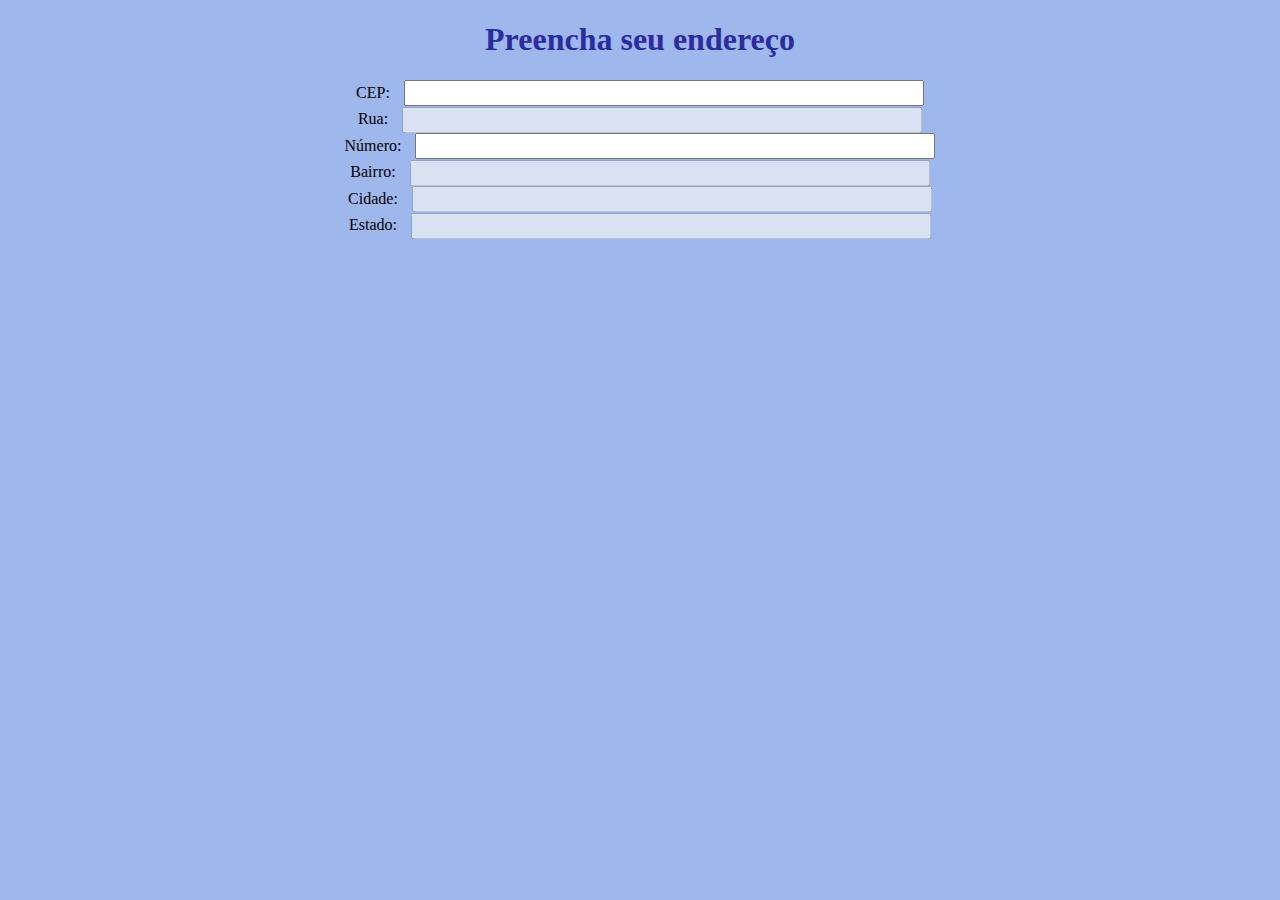
<file: 01-intro-js/api-cep/index.html>
<!DOCTYPE html>
<html lang="pt-BR">
    <head>
        <meta charset="UTF-8">
        <meta name="viewport" content="width=device-width, initial-scale=1.0">
        <link rel="stylesheet" href="style.css">
        <script src="script.js"></script>
        <title>Aula 07</title>
    </head>
    <body>
        <noscript>Navegador com o Javascript desativado!</noscript>
        <h1 id="title">Preencha seu endereço</h1>

        <form action="" method="get">
            <div class="item">
                <label for="cep">CEP:
                    <input type="text" name="cep" id="cep" value="">
                </label>
            </div>
            <div class="item">
                <label for="street">Rua:
                    <input type="text" name="street" id="street" value="" disabled>
                </label>
            </div>
            <div class="item">
                <label for="house-number">Número:
                    <input type="text" name="house-number" id="house-number" value="">
                </label>
            </div>
            <div class="item">
                <label for="neighborhood">Bairro:
                    <input type="text" name="neighborhood" id="neighborhood" value="" disabled>
                </label>
            </div>
            <div class="item">
                <label for="city">Cidade:
                    <input type="text" name="city" id="city" value="" disabled>
                </label>
            </div>
            <div class="item">
                <label for="state">Estado:
                    <input type="text" name="state" id="state" value="" disabled>
                </label>
            </div>
        </form>
    </body>
</html>
</file>
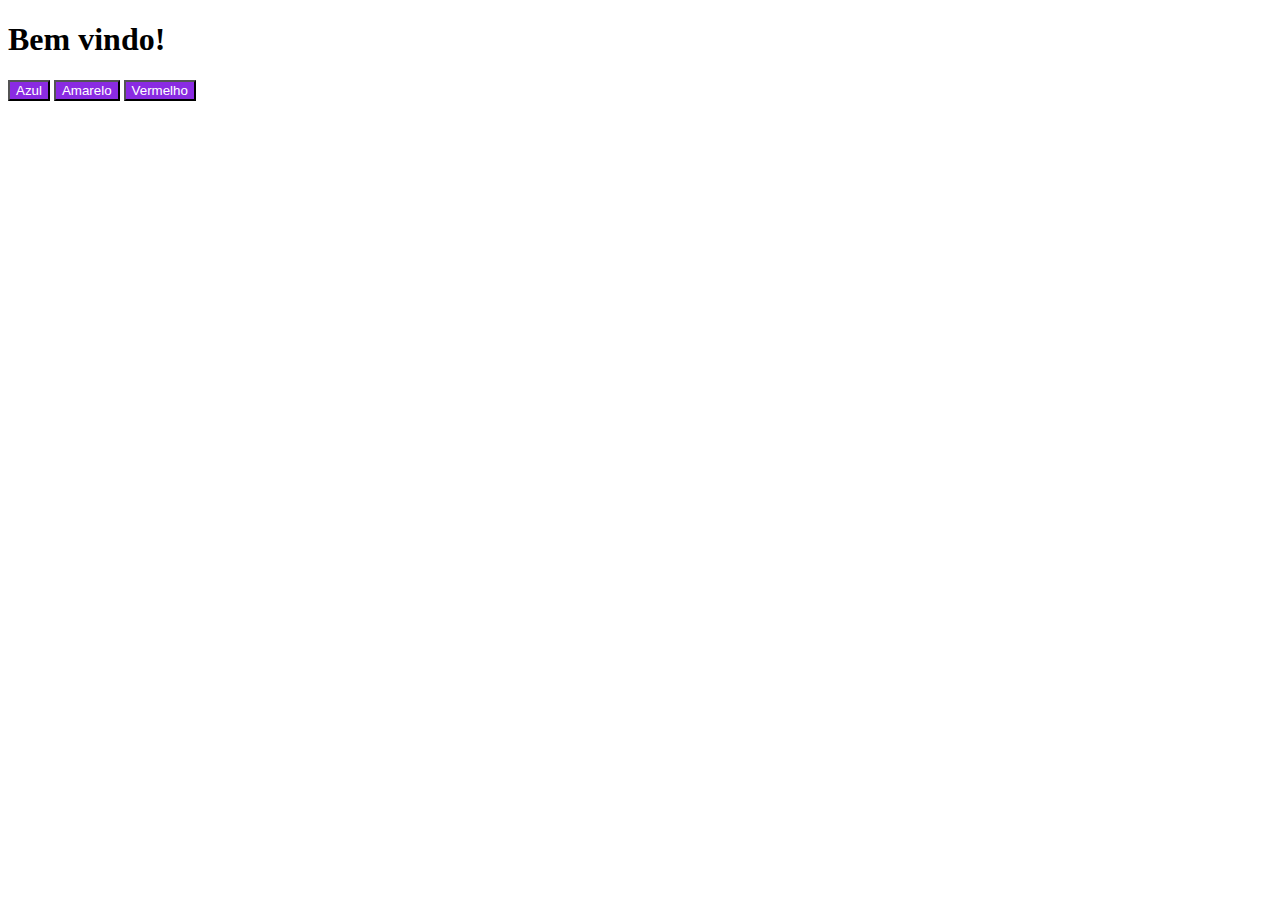
<file: 01-intro-js/botoes/index.html>
<!DOCTYPE html>
<html lang="pt-BR">
    <head>
        <meta charset="UTF-8">
        <meta name="viewport" content="width=device-width, initial-scale=1.0">
        <title>Intro JS</title>
        <link rel="stylesheet" href="styles.css">
        <script src="script.js"></script>
    </head>
    <body>
        <noscript>Javascript desativado!</noscript>

        <h1 id="title">Bem vindo!</h1>

        <button id="azul-button" class="collor-button">Azul</button>
        <button id="amarelo-button" class="collor-button">Amarelo</button>
        <button id="vermelho-button" class="collor-button">Vermelho</button>
    </body>
</html>
</file>
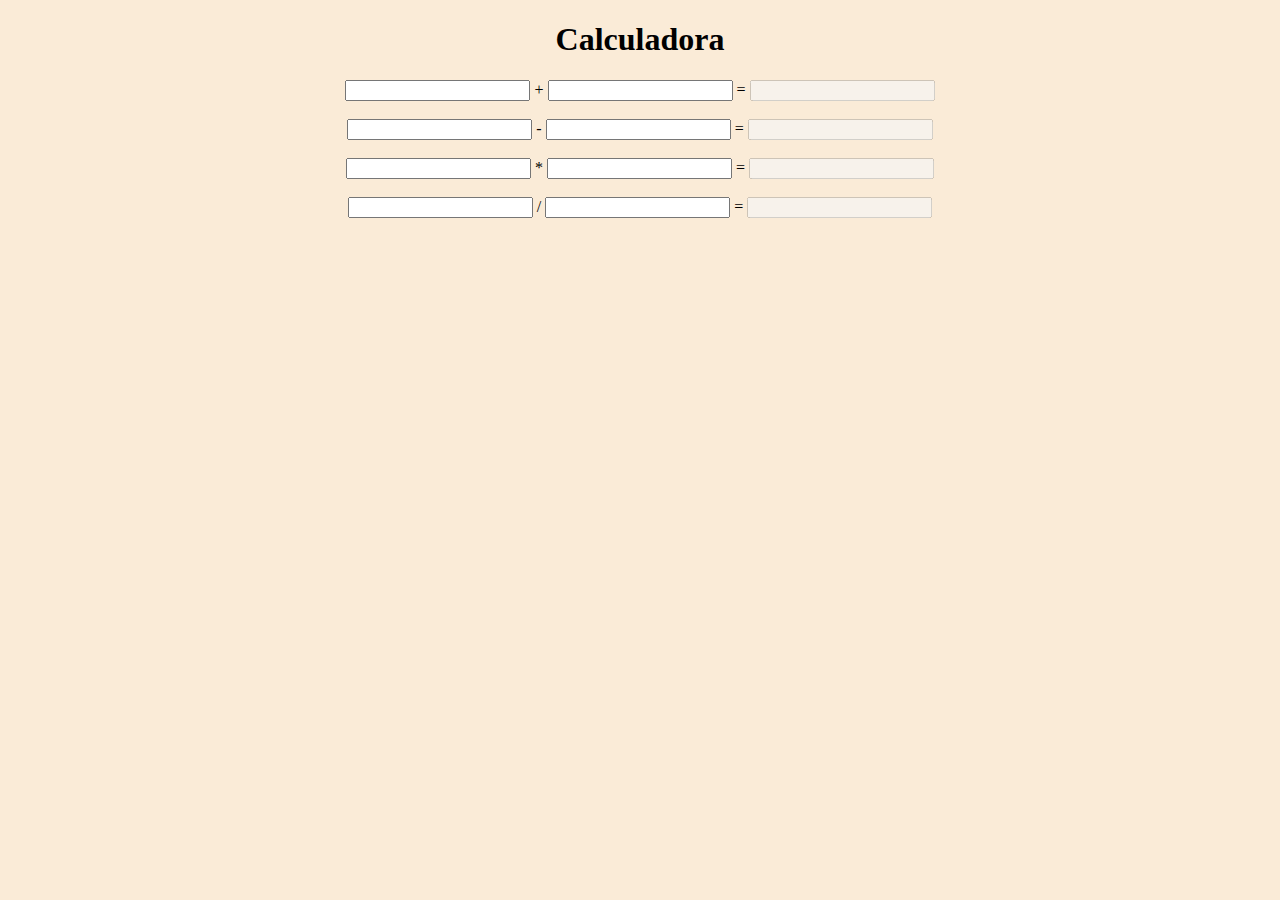
<file: 01-intro-js/calculadora-simples/index.html>
<!DOCTYPE html>
<html lang="pt-BR">
    <head>
        <meta charset="UTF-8">
        <meta name="viewport" content="width=device-width, initial-scale=1.0">
        <title>Aula 05</title>
        <link rel="stylesheet" href="style.css">
        <script src="script.js"></script>
    </head>
    <body>
        <noscript>O Javascript está desativado no seu navegador!</noscript>
        <h1>Calculadora</h1>

        <form action="">
            <input type="text" id="value1-sum">
            +
            <input type="text" id="value2-sum">
            =
            <input type="text" id="result-sum" disabled>
            <br/>
            <br/>
            <input type="text" id="value1-sub">
            -
            <input type="text" id="value2-sub">
            =
            <input type="text" id="result-sub" disabled>
            <br/>
            <br/>
            <input type="text" id="value1-mult">
            *
            <input type="text" id="value2-mult">
            =
            <input type="text" id="result-mult" disabled>
            <br/>
            <br/>
            <input type="text" id="value1-div">
            /
            <input type="text" id="value2-div">
            =
            <input type="text" id="result-div" disabled>
        </form>
        <!-- <br/>
        <button id="calcular-button">Calcular</button> -->
    </body>
</html>
</file>
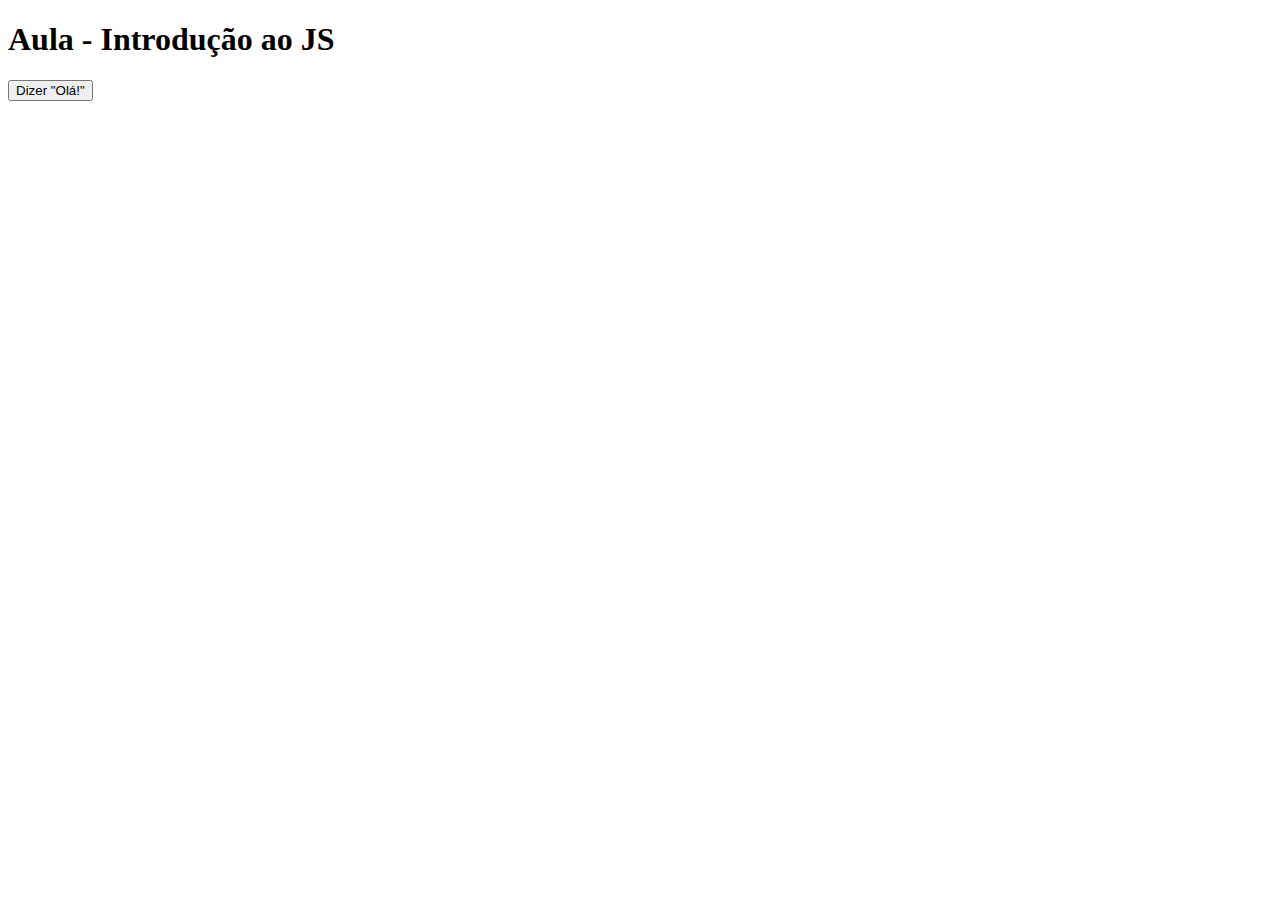
<file: 01-intro-js/hello-world/index.html>
<!DOCTYPE html>
<html lang="pt-BR">
    <head>
        <meta charset="UTF-8">
        <meta name="viewport" content="width=device-width, initial-scale=1.0">
        <title>Aula Intro JS</title>
        <script>
            window.onload = function () {
                document.getElementById("hello-button").addEventListener("click", function(){
                    alert("Olá!");
                });
            }
        </script>
    </head>
    <body>
        <noscript>Seu navegador está com o JavaScript desativado.</noscript>
        <h1>Aula - Introdução ao JS</h1>
        <button id="hello-button">Dizer "Olá!"</button>
    </body>
</html>
</file>
<file: 01-intro-js/api-cep/style.css>
body {
    background-color: rgb(158, 183, 236);
    margin: 0%;
}

h1 {
    color: rgb(44, 44, 160);
    text-align: center;
}

form {
    display: flex;
    flex-direction: row;
    flex-wrap: wrap;
    justify-content: center;
    align-items: stretch;
    width: 80%;
    margin-left: auto;
    margin-right: auto;
}

label {
    width: 100px;
    line-height: 26px;
    margin-bottom: 10px;
}

input {
    height: 20px;
    width: 50%;
    margin-left: 10px;
}

.item {
    width: 100%;
    text-align: center;
}
</file>
<file: 01-intro-js/botoes/styles.css>
.collor-button {
    background-color: blueviolet;
    color: white;
}
</file>
<file: 01-intro-js/calculadora-simples/style.css>
body {
    text-align: center;
    background-color: antiquewhite;
}

#calcular-button {
    margin-left: 500px;
}
</file>
